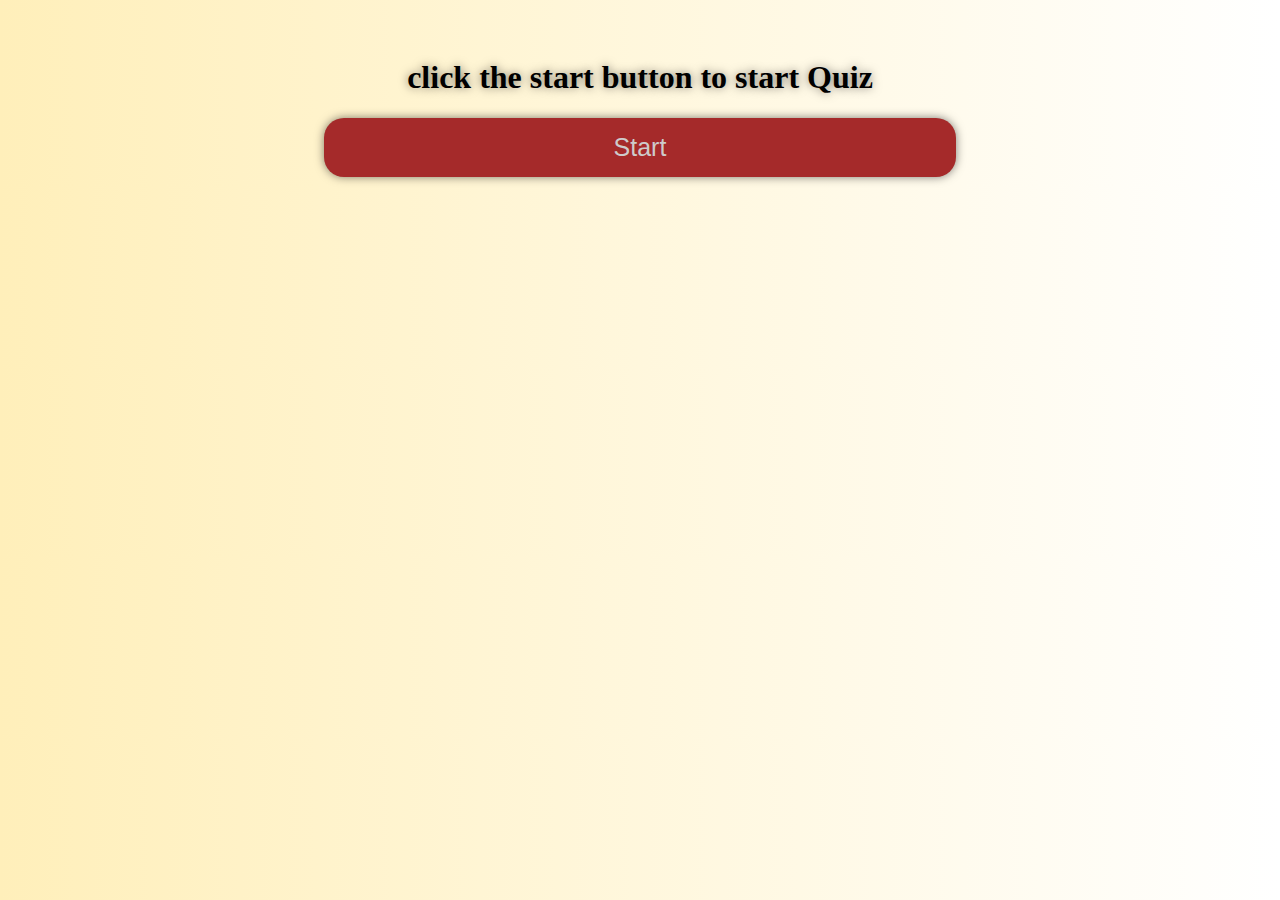
<file: index.html>
<!DOCTYPE html>
<html lang="en">
<head>
    <meta charset="UTF-8">
    <meta name="viewport" content="width=device-width, initial-scale=1.0">
    <title>Document</title>

</head>
<body style=" padding-top: 30px; background: linear-gradient(to right, #ffefba, #ffffff);
">
    <h1 style="font-family: dancing script, cursive;; text-align: center; text-shadow: 0 0 10px rgba(0, 0, 0, 0.5);">click the start button to start Quiz</h1>
    <a id="link"onclick="start()"><button style="padding: 15px; background-color: brown; border: none; border-radius: 20px; margin-left: 25% ; width: 50%; color: rgb(206, 203, 203); box-shadow: 0 0 10px rgba(102, 92, 92, 0.5); font-weight: 600px; font-size: 25px; box-shadow: 0 0 10px rgba(0, 0, 0, 0.5);;">Start</button></a>
</body>
<script src="app.js"></script>
</html>
</file>
